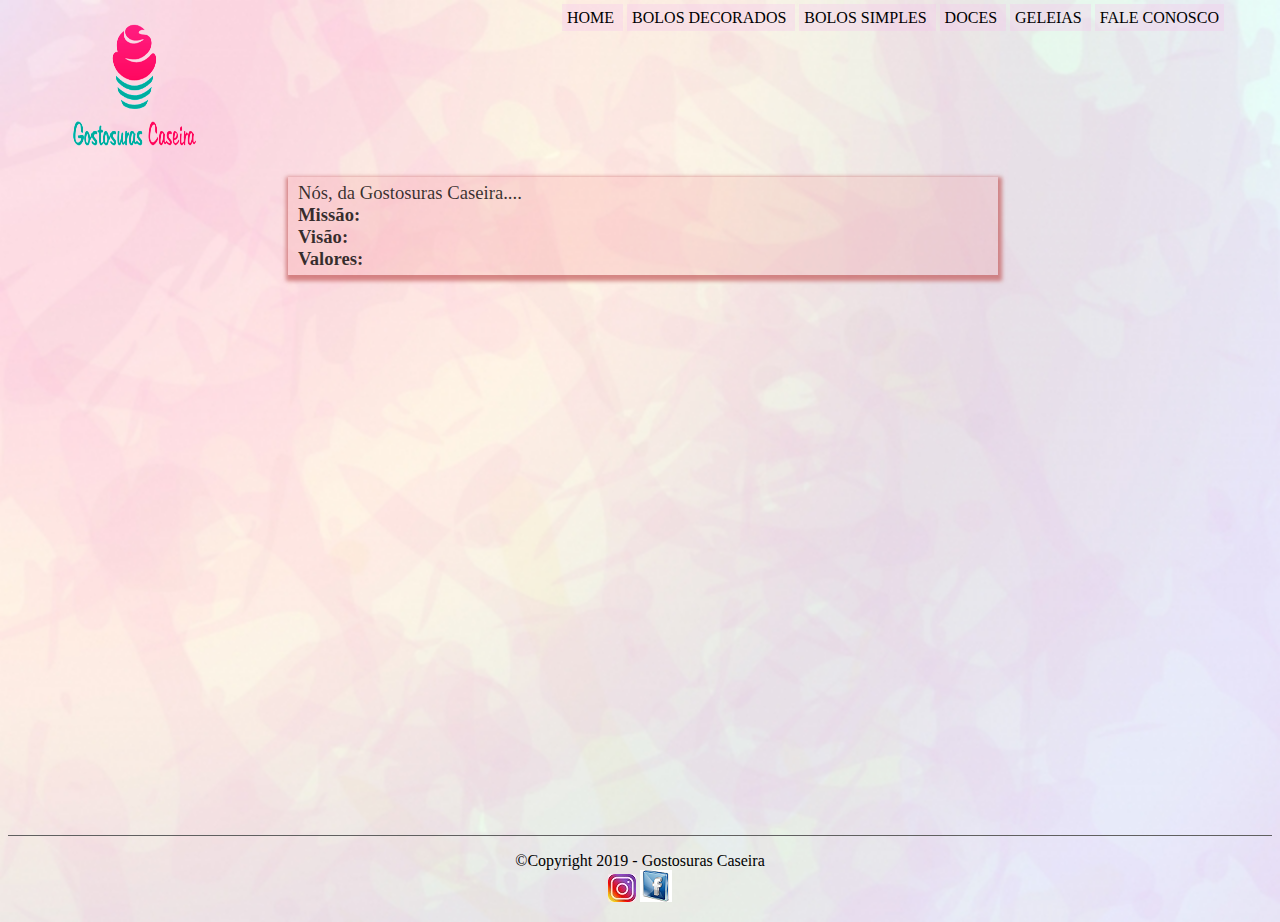
<file: index.html>
<!DOCTYPE html>
<html lang="pt-BR">

<head>
    <meta charset="UTF-8">
    <meta name="viewport" content="width=device-width, initial-scale=1.0">
    <meta http-equiv="X-UA-Compatible" content="ie=edge">
    <title>Gostosuras Caseira</title>
    <link rel="stylesheet" href="Design.css">
    <link rel="shortcut icon" href="logo.ico" type="image/x-icon" />
</head>

<script src="JS.js"></script>

<body>
    <div id="interface">
        <header id="cabecalho">
            <img src="Imagens/logo1 - edit.png" id="icone">
            <nav id="menu">
                <h1>Menu Principal</h1>
                <ul>
                    <li onmouseover="mudaFoto('Imagens/logo1 - edit.png')"
                        onmouseout="mudaFoto('Imagens/logo1 - edit.png')"><a href="index.html">Home</a>
                    </li>
                    <li onmouseover="mudaFoto('Imagens/bolo.png')" 
                        onmouseout="mudaFoto('Imagens/logo1 - edit.png')"><a href="bolos.html">Bolos Decorados</a>
                    </li>
                    <li onmouseover="mudaFoto('Imagens/bolo-simples.jpg')"
                        onmouseout="mudaFoto('Imagens/logo1 - edit.png')"><a href="bolosSimples.html">Bolos Simples</a>
                    </li>
                    <li onmouseover="mudaFoto('Imagens/doces.jpg')" 
                        onmouseout="mudaFoto('Imagens/logo1 - edit.png')"><a href="doces.html">Doces</a>
                    </li>
                    <li onmouseover="mudaFoto('Imagens/geleia-manga-maracuja.PNG')"
                        onmouseout="mudaFoto('Imagens/logo1 - edit.png')"><a href="geleias.html">Geleias</a>
                    </li>
                    <li onmouseover="mudaFoto('Imagens/contato.png')" 
                        onmouseout="mudaFoto('Imagens/logo1 - edit.png')"><a href="fale-conosco.html">Fale conosco</a>
                    </li>
                </ul>
            </nav>
        </header>
        <section>
            <article id="noticia-principal-index">
                Nós, da Gostosuras Caseira....<br/>
                <strong>Missão:</strong>  <br/>
                <strong>Visão:</strong>  <br/>
                <strong>Valores:</strong>  <br/>
            </article>
        </section>


        <footer id="rodape-index">
            <p></p>
            <p>&copy;Copyright 2019 - Gostosuras Caseira <br>
                <a href="https://www.instagram.com/gostosuras.caseira/" target="_blank"><img src="Imagens/insta.jpg"
                        id="icone"></a>
                <a href="https://www.facebook.com/gostosuras.caseira/" target="_blank"><img src="Imagens/facebook.png"
                        id="iconef"></a>
            </p>
        </footer>
    </div>
</body>

</html>
</file>
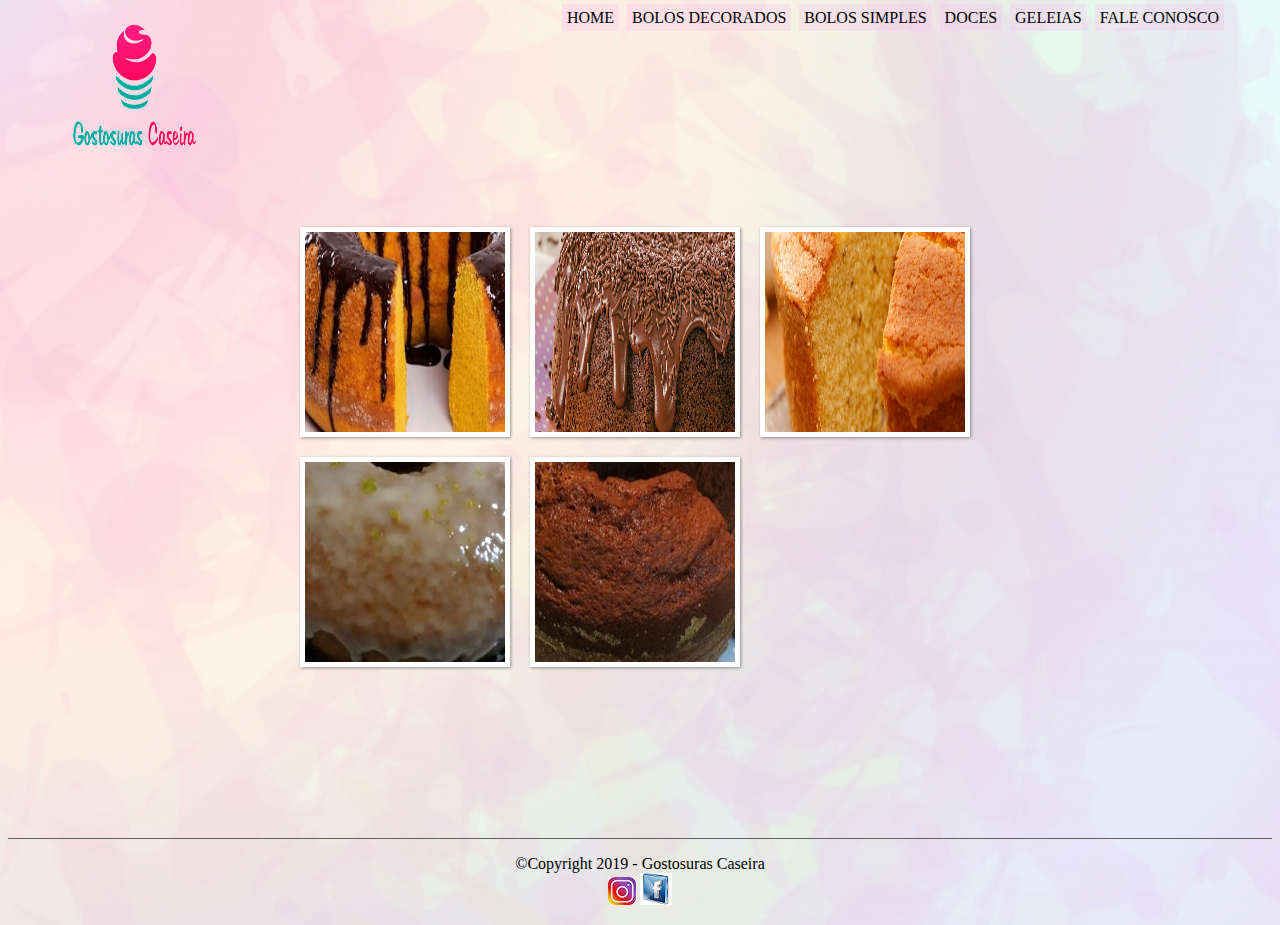
<file: bolosSimples.html>
<!DOCTYPE html>
<html lang="pt-BR">

<head>
    <meta charset="UTF-8">
    <meta name="viewport" content="width=device-width, initial-scale=1.0">
    <meta http-equiv="X-UA-Compatible" content="ie=edge">
    <title>Gostosuras Caseira</title>
    <link rel="stylesheet" href="Design.css">
    <link rel="shortcut icon" href="logo.ico" type="image/x-icon"/>
    <link rel="stylesheet" href="bolosseco.css">
</head>

<script src="JS.js"></script>

<body>
    <div id="interface">
        <header id="cabecalho">
            <img src="Imagens/logo1 - edit.png" id="icone">
            <nav id="menu">
                <h1>Menu Principal</h1>
                <ul>
                    <li onmouseover="mudaFoto('Imagens/logo1 - edit.png')"
                        onmouseout="mudaFoto('Imagens/logo1 - edit.png')"><a href="index.html">Home</a></li>
                    <li onmouseover="mudaFoto('Imagens/bolo.png')" onmouseout="mudaFoto('Imagens/logo1 - edit.png')"><a
                            href="bolos.html">Bolos Decorados</a></li>
                            <li onmouseover="mudaFoto('Imagens/bolo-simples.jpg')" onmouseout="mudaFoto('Imagens/logo1 - edit.png')"><a
                                href="bolosSimples.html">Bolos Simples</a></li>
                    <li onmouseover="mudaFoto('Imagens/doces.jpg')" onmouseout="mudaFoto('Imagens/logo1 - edit.png')"><a
                            href="doces.html">Doces</a></li>
                    <li onmouseover="mudaFoto('Imagens/geleia-manga-maracuja.PNG')" onmouseout="mudaFoto('Imagens/logo1 - edit.png')">
                        <a href="geleias.html">Geleias</a></li>
                    <li onmouseover="mudaFoto('Imagens/contato.png')" onmouseout="mudaFoto('Imagens/logo1 - edit.png')">
                        <a href="fale-conosco.html">Fale conosco</a></li>
                </ul>
            </nav>
        </header>

        <section>

                <article id="noticia-principal">
                       
                    <ul id="album-fotos">
                        <li id="foto01"><span>Bolo de Cenoura</span></li>
                        <li id="foto02"><span>Bolo Vulcão</span></li>
                        <li id="foto03"><span>Bolo de Fubá</span></li>
                        <li id="foto04"><span>Bolo de Laranja</span></li>
                        <li id="foto05"><span>Bolo de Chocolate</span></li>
                    </ul>
    
                </article>
            </section>

        <footer id="rodape">
            <p></p>
            <p>&copy;Copyright 2019 - Gostosuras Caseira <br>
            <a href="https://www.instagram.com/gostosuras.caseira/" target="_blank"><img src="Imagens/insta.jpg" id="icone"></a>
            <a href="https://www.facebook.com/gostosuras.caseira/" target="_blank"><img src="Imagens/facebook.png" id="iconef"></a>
            </p>
        </footer>
    </div>
</body>

</html>
</file>
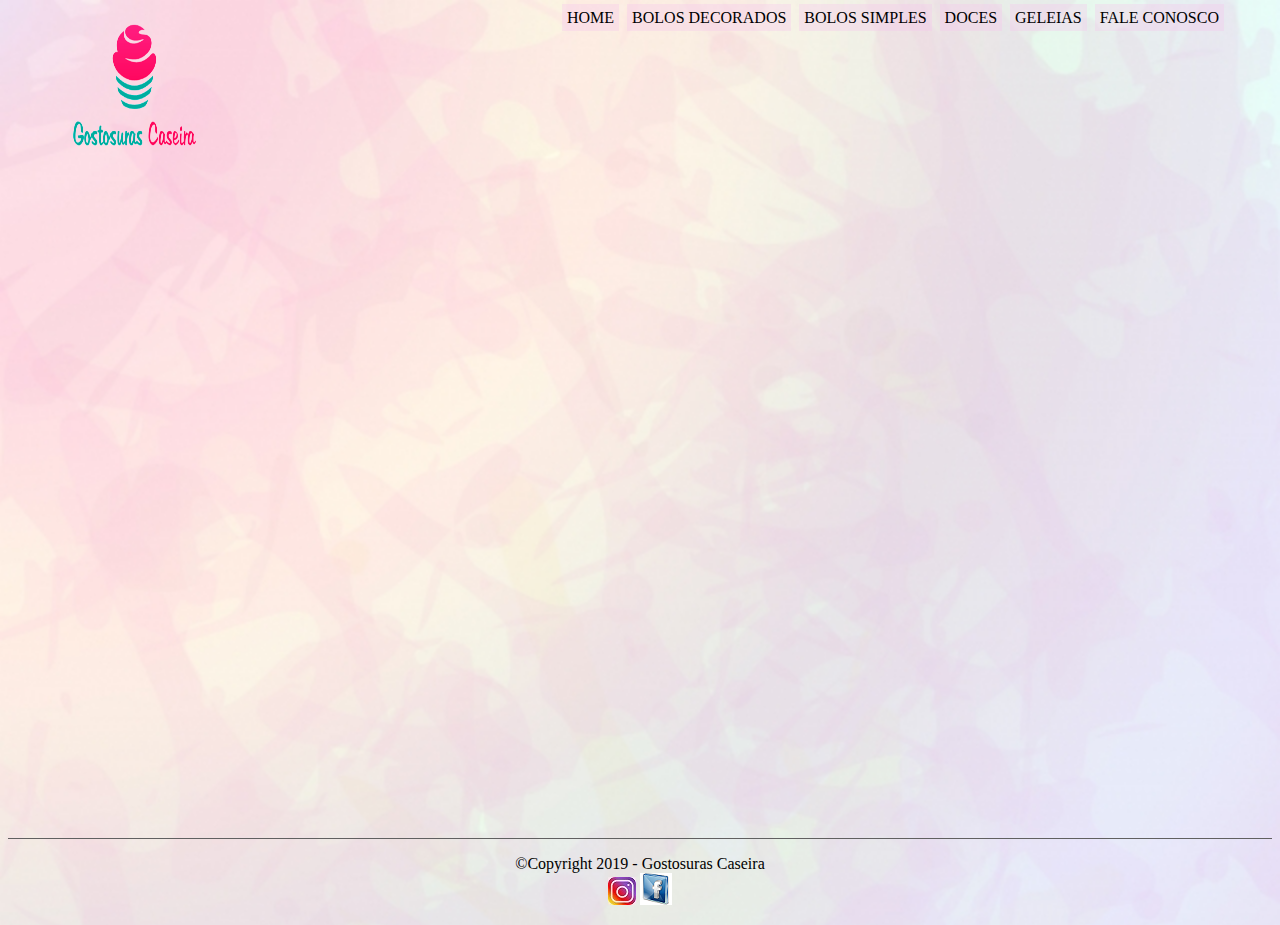
<file: doces.html>
<!DOCTYPE html>
<html lang="pt-BR">

<head>
    <meta charset="UTF-8">
    <meta name="viewport" content="width=device-width, initial-scale=1.0">
    <meta http-equiv="X-UA-Compatible" content="ie=edge">
    <title>Gostosuras Caseira</title>
    <link rel="stylesheet" href="Design.css">
    <link rel="shortcut icon" href="logo.ico" type="image/x-icon" />
</head>

<script src="JS.js"></script>

<body>
    <div id="interface">
        <header id="cabecalho">
            <img src="Imagens/logo1 - edit.png" id="icone">
            <nav id="menu">
                <h1>Menu Principal</h1>
                <ul>
                        <li onmouseover="mudaFoto('Imagens/logo1 - edit.png')"
                        onmouseout="mudaFoto('Imagens/logo1 - edit.png')"><a href="index.html">Home</a></li>
                    <li onmouseover="mudaFoto('Imagens/bolo.png')" onmouseout="mudaFoto('Imagens/logo1 - edit.png')"><a
                            href="bolos.html">Bolos Decorados</a></li>
                            <li onmouseover="mudaFoto('Imagens/bolo.png')" onmouseout="mudaFoto('Imagens/logo1 - edit.png')"><a
                                href="bolosSimples.html">Bolos Simples</a></li>
                    <li onmouseover="mudaFoto('Imagens/doces.jpg')" onmouseout="mudaFoto('Imagens/logo1 - edit.png')"><a
                            href="doces.html">Doces</a></li>
                    <li onmouseover="mudaFoto('Imagens/geleia-manga-maracuja.PNG')" onmouseout="mudaFoto('Imagens/logo1 - edit.png')">
                        <a href="geleias.html">Geleias</a></li>
                    <li onmouseover="mudaFoto('Imagens/contato.png')" onmouseout="mudaFoto('Imagens/logo1 - edit.png')">
                        <a href="fale-conosco.html">Fale conosco</a></li>
                </ul>
            </nav>
        </header>
        <footer id="rodape">
                <p></p>
                <p>&copy;Copyright 2019 - Gostosuras Caseira <br>
                <a href="https://www.instagram.com/gostosuras.caseira/" target="_blank"><img src="Imagens/insta.jpg" id="icone"></a>
                <a href="https://www.facebook.com/gostosuras.caseira/" target="_blank"><img src="Imagens/facebook.png" id="iconef"></a>
                </p>
            </footer>
    </div>
</body>
</file>
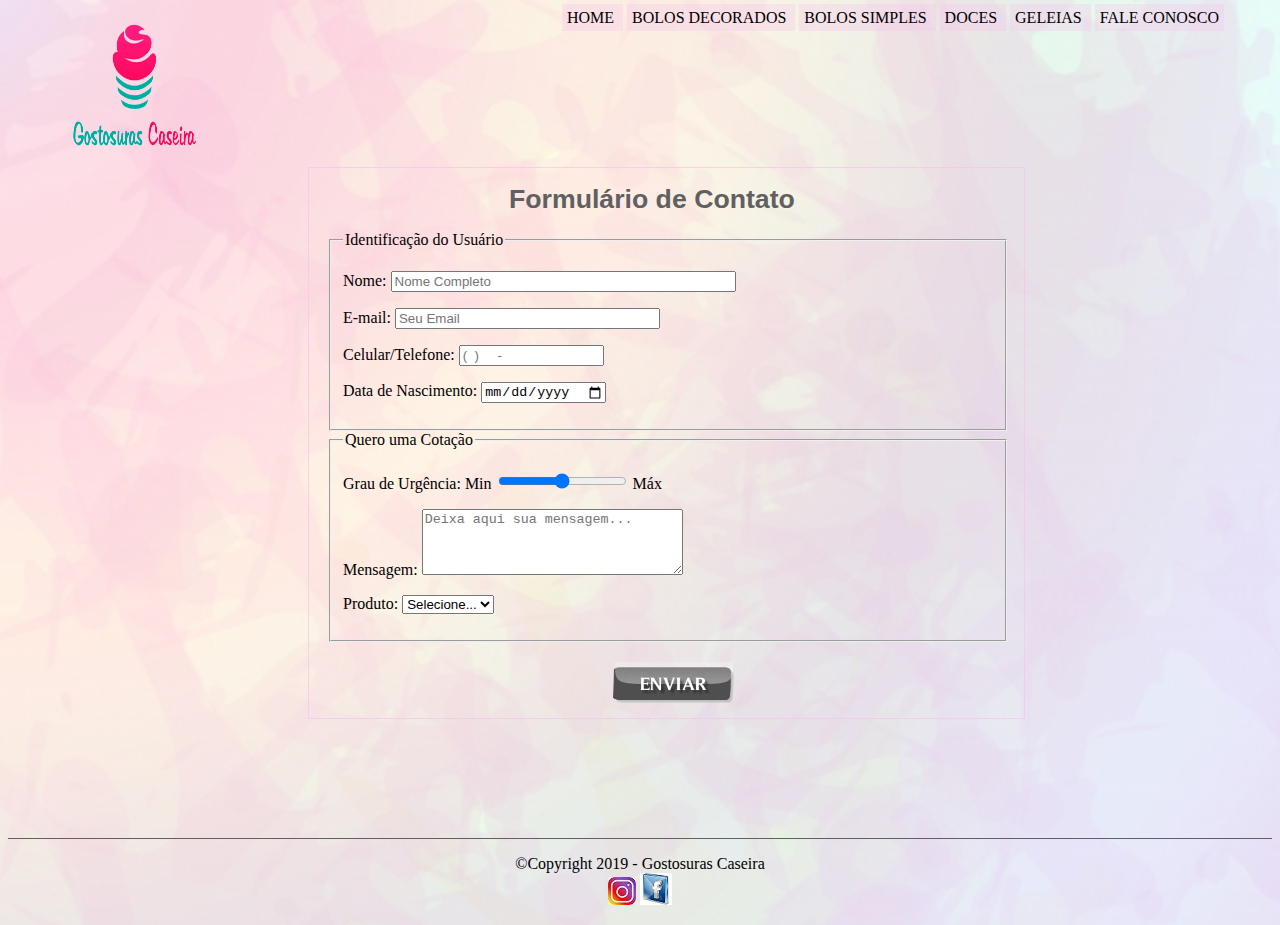
<file: fale-conosco.html>
<!DOCTYPE html>
<html lang="pt-BR">

<head>
    <meta charset="UTF-8">
    <meta name="viewport" content="width=device-width, initial-scale=1.0">
    <meta http-equiv="X-UA-Compatible" content="ie=edge">
    <title>Gostosuras Caseira</title>
    <link rel="stylesheet" href="Design.css">
    <link rel="shortcut icon" href="logo.ico" type="image/x-icon" />
</head>

<script src="JS.js"></script>

<body>
    <div id="interface">
        <header id="cabecalho">
            <img src="Imagens/logo1 - edit.png" id="icone">
            <nav id="menu">
                <h1>Menu Principal</h1>
                <ul>
                    <li onmouseover="mudaFoto('Imagens/logo1 - edit.png')"
                        onmouseout="mudaFoto('Imagens/logo1 - edit.png')"><a href="index.html">Home</a>
                    </li>
                    <li onmouseover="mudaFoto('Imagens/bolo.png')" 
                        onmouseout="mudaFoto('Imagens/logo1 - edit.png')"><a href="bolos.html">Bolos Decorados</a>
                    </li>
                    <li onmouseover="mudaFoto('Imagens/bolo.png')" 
                        onmouseout="mudaFoto('Imagens/logo1 - edit.png')"><a href="bolosSimples.html">Bolos Simples</a>
                    </li>
                    <li onmouseover="mudaFoto('Imagens/doces.jpg')" 
                        onmouseout="mudaFoto('Imagens/logo1 - edit.png')"><a href="doces.html">Doces</a>
                    </li>
                    <li onmouseover="mudaFoto('Imagens/geleia-manga-maracuja.PNG')"
                        onmouseout="mudaFoto('Imagens/logo1 - edit.png')"><a href="geleias.html">Geleias</a>
                    </li>
                    <li onmouseover="mudaFoto('Imagens/contato.png')" 
                        onmouseout="mudaFoto('Imagens/logo1 - edit.png')"><a href="fale-conosco.html">Fale conosco</a>
                    </li>
                </ul>
            </nav>
        </header>

        <form method="post" id="fContato" action="mailto:mathde12@gmail.com">

            <section id="corpo">

                <article id="noticia-principal">
                    <header id="cabecalho">
                        <hgroup id="ca">
                            <p> </p>
                            <h1>Formulário de Contato<br /></h1>
                            <p> </p>
                        </hgroup>
                    </header>

                    <form method="POST" id="fContato" action="" oninput="cal_total();">
                        <fieldset id="usuario">
                            <legend>Identificação do Usuário</legend>
                            <p><label for="cNome">Nome: </label><input type="text" name="tNome" id="cNome" size="40"
                                    maxlength="50" placeholder="Nome Completo"></p>
                            <p><label for="cEmail">E-mail: </label><input type="email" name="tEmail" id="cEmail"
                                    size="30" maxlength="40" placeholder="Seu Email"></p>
                            <p><label for="cTelefone">Celular/Telefone: </label><input type="telefone" name="tTelefone"
                                    id="cTelefone" size="15" maxlength="20" placeholder="(  )     -    "></p>
                            <p>Data de Nascimento: <input type="date" name="tData" id="cData"></p>

                        </fieldset>

                        <fieldset id="pedido">
                            <legend>Quero uma Cotação</legend>

                            <p><label for="cUrgencia">Grau de Urgência:</label>
                                Min <input type="range" name="tUrgencia" id="cUrgencia" min="0" max="10" step="1"> Máx
                            </p>
                            <p><label for="cMensagem">Mensagem:</label>
                                <textarea name="tMensagem" id="cMensagem" cols="30" rows="4"
                                    placeholder="Deixa aqui sua mensagem..."></textarea></p>

                            <p><label for="cProduto">Produto: </label><select name="tProduto" id="cEstado"> </p>
                            <option value="">Selecione...</option>
                            <option value="">Bolo</option>
                            <option value="">Doces</option>
                            <option value="">Geléias</option>
                            <option value="">Outros</option>
                            </select>
                        </fieldset>
                        <input type="image" name="tEnviar" id="botao" src="Imagens/botao-enviar.png">
                    </form>

                </article>
            </section>

            <footer id="rodape">
                <p></p>
                <p>&copy;Copyright 2019 - Gostosuras Caseira <br>
                    <a href="https://www.instagram.com/gostosuras.caseira/" target="_blank"><img 
                        src="Imagens/insta.jpg" id="icone"></a>
                    <a href="https://www.facebook.com/gostosuras.caseira/" target="_blank"><img
                            src="Imagens/facebook.png" id="iconef"></a>
                </p>
            </footer>
    </div>
</body>
</file>
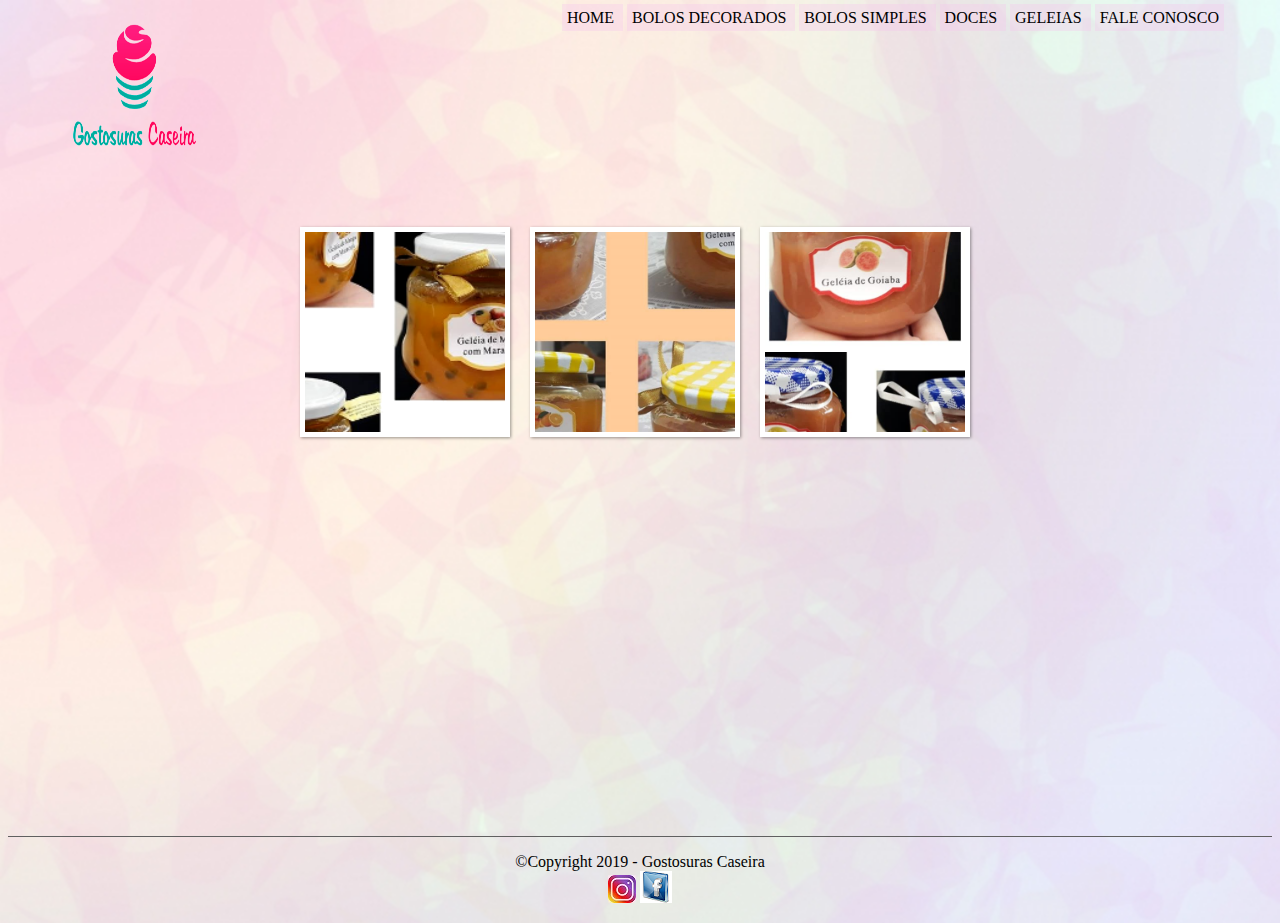
<file: geleias.html>
<!DOCTYPE html>
<html lang="pt-BR">

<head>
    <meta charset="UTF-8">
    <meta name="viewport" content="width=device-width, initial-scale=1.0">
    <meta http-equiv="X-UA-Compatible" content="ie=edge">
    <title>Gostosuras Caseira</title>
    <link rel="stylesheet" href="Design.css">
    <link rel="shortcut icon" href="logo.ico" type="image/x-icon" />
    <link rel="stylesheet" href="geleias.css">
</head>

<script src="JS.js"></script>

<body>
    <div id="interface">
        <header id="cabecalho">
            <img src="Imagens/logo1 - edit.png" id="icone">
            <nav id="menu">
                <h1>Menu Principal</h1>
                <ul>
                    <li onmouseover="mudaFoto('Imagens/logo1 - edit.png')"
                        onmouseout="mudaFoto('Imagens/logo1 - edit.png')"><a href="index.html">Home</a>
                    </li>
                    <li onmouseover="mudaFoto('Imagens/bolo.png')" 
                        onmouseout="mudaFoto('Imagens/logo1 - edit.png')"><a href="bolos.html">Bolos Decorados</a>
                    </li>
                    <li onmouseover="mudaFoto('Imagens/bolo-simples.jpg')"
                        onmouseout="mudaFoto('Imagens/logo1 - edit.png')"><a href="bolosSimples.html">Bolos Simples</a>
                    </li>
                    <li onmouseover="mudaFoto('Imagens/doces.jpg')" 
                        onmouseout="mudaFoto('Imagens/logo1 - edit.png')"><a href="doces.html">Doces</a>
                        </li>
                    <li onmouseover="mudaFoto('Imagens/geleia-manga-maracuja.PNG')"
                        onmouseout="mudaFoto('Imagens/logo1 - edit.png')"><a href="geleias.html">Geleias</a>
                    </li>
                    <li onmouseover="mudaFoto('Imagens/contato.png')" 
                        onmouseout="mudaFoto('Imagens/logo1 - edit.png')"><a href="fale-conosco.html">Fale conosco</a>
                    </li>
                </ul>
            </nav>
        </header>
        <section>
            <article id="noticia-principal">
                <ul id="album-fotos">
                    <li id="foto01"><span> Geléia de Manga com Maracujá</span></li>
                    <li id="foto02"><span> Geléia de Damasco com laranja</span></li>
                    <li id="foto03"><span> Geléia de Goiaba</span></li>
                </ul>
            </article>
        </section>

        <footer id="rodape2">
            <p></p>
            <p>&copy;Copyright 2019 - Gostosuras Caseira <br>
                <a href="https://www.instagram.com/gostosuras.caseira/" target="_blank"><img src="Imagens/insta.jpg"
                        id="icone"></a>
                <a href="https://www.facebook.com/gostosuras.caseira/" target="_blank"><img src="Imagens/facebook.png"
                        id="iconef"></a>
            </p>
        </footer>
    </div>
</body>
</file>
<file: Design.css>
header#cabecalho img#icone{
    position: static;
    width: 230px;
    height: 150px;
    margin-left: 10px;
    margin-top: 5px;
}

header#cabecalho h1{
    font-family: 'FonteLogo', sans-serif;
    font-size: 20pt;
    color: #606060;
    margin-bottom: 0px;
    margin-top: 0px;
    margin-left: 200px;
}

header#ca h3.pg{
    font-size: 13pt;
    color: #cecece;
    background: none;
    margin: 0px;
    margin-left: 200px;
}

input#botao{
    margin-left: 300px;
    margin-top: 20px;
}

section#corpo{
    display: block;
    width: 700px;
    height: 550px;
    float: left;
    border-right: 1px solid #f5c4eeb4;
    border-left: 1px solid #f5c4eeb4;
    border-top: 1px solid #f5c4eeb4;
    border-bottom: 1px solid #f5c4eeb4;
    padding-right: 15px;  
    margin-left: 300px;
}

body{
    background-image: url("Imagens/background.jpg");
    background-position: 0px 0px;
    background-size: cover;
    background-repeat: no-repeat;
}

nav#menu{
    display: block;
}

nav#menu ul{
    list-style: none; /*apaga os tópicos*/
    text-transform: uppercase;
    position: absolute;
    top: -7px;
    left: 520px;
}

nav#menu li{
    display: inline; /*Coloca tudo em uma linha só*/
    background: #f5c4ee54;;
    padding: 5px;
    margin: 2px;
    transition: background-color 1s;
}

/*Escurece para a cor escolhida qd o mouse passa*/
nav#menu li:hover{
    background-color: #f5c4eeb4;
}

nav#menu h1{
    display: none;
}

nav#menu a{
    color: black;
    text-decoration: none;
}

nav#menu a:hover{
    color: white;
}

footer#rodape{
    clear: both;
    border-top: 1px solid #606060;
    margin-top: 671px;
}

footer#rodape p{
    text-align: center;
}

footer#rodape p.icone {
    width: 1px;
    height: 1px;
}

footer#rodape p.iconef {
    width: 3px;
    height: 8px;
    margin-top: -50px;
}

footer#rodape-index{
    clear: both;
    border-top: 1px solid #606060;
    margin-top: 560px;
}

footer#rodape-index p{
    text-align: center;
}

footer#rodape-index p.icone {
    width: 1px;
    height: 1px;
}

footer#rodape-index p.iconef {
    width: 3px;
    height: 8px;
    margin-top: -50px;
}

article#noticia-principal-index {
    font-size: 14pt;
    color: #000000c7;
    background: #f181812d;
    padding: 5px 0px 5px 10px;
    margin: 10px 0px 10px 0px;
    margin-left: 280px;
    display: block;
    width: 700px;
    box-shadow: 1px 3px 4px 3px rgba(196, 93, 93, 0.719);
}

fieldset{
    margin-left: 20px;
}
</file>
<file: bolosseco.css>
ul#album-fotos{
    width: 700px;
    margin: 0 auto;
    padding: 50px;
    overflow: hidden;
    list-style: none;
    margin-bottom: -560px;
}

ul#album-fotos li{
    float: left;
    width: 200px;
    height: 200px;
    margin: 10px;
    border: 5px solid white;
    background: white;
    box-shadow: 1px 1px 3px rgba(0, 0, 0, .4);
    -webkit-transition: all 0.3s ease-in;
}

ul#album-fotos li span{
    opacity: 0;
    color: white;
    text-shadow: 1px 1px 1px black;
    background: rgba(0, 0, 0, .3);
    font-size: 9pt;
    line-height: 370px;
    padding: 5px;
}

ul#album-fotos li:hover{
    -webkit-transform: scale(1.5)
}

ul#album-fotos li:hover span{
    opacity: 1;
}

ul#album-fotos li#foto01{
    background: url('Imagens/bolo\ cenoura.jpg') no-repeat;
    background-position: 50% 50%;
    background-size: 400px 400px;
    background-color: white;
}

ul#album-fotos li#foto01:hover{
    background-position: 0px 0px;
    background-size: 200px 200px;
}

ul#album-fotos li#foto02{
    background: url('Imagens/bolo-vulcão-.jpg') no-repeat;
    background-position: 50% 50%;
    background-size: 400px 400px;
    background-color: white;
}

ul#album-fotos li#foto02:hover{
    background-position: 0px 0px;
    background-size: 200px 200px;
}

ul#album-fotos li#foto03{
    background: url('Imagens/Bolo-de-fubá.jpg') no-repeat;
    background-position: 50% 50%;
    background-size: 400px 400px;
    background-color: white;
}

ul#album-fotos li#foto03:hover{
    background-position: 0px 0px;
    background-size: 200px 200px;
}

ul#album-fotos li#foto04{
    background: url('Imagens/bolo\ limão.jpg') no-repeat;
    background-position: 50% 50%;
    background-size: 400px 400px;
    background-color: white;
}

ul#album-fotos li#foto04:hover{
    background-position: 0px 0px;
    background-size: 200px 200px;
}

ul#album-fotos li#foto05{
    background: url('Imagens/bolo-chocolate.jpg') no-repeat;
    background-position: 50% 50%;
    background-size: 400px 400px;
    background-color: white;
}

ul#album-fotos li#foto05:hover{
    background-position: 0px 0px;
    background-size: 200px 200px;
}
</file>
<file: geleias.css>
ul#album-fotos{
    width: 700px;
    margin: 0 auto;
    padding: 50px;
    overflow: hidden;
    list-style: none;
    margin-bottom: -560px;
}

ul#album-fotos li{
    float: left;
    width: 200px;
    height: 200px;
    margin: 10px;
    border: 5px solid white;
    background: white;
    box-shadow: 1px 1px 3px rgba(0, 0, 0, .4);
    -webkit-transition: all 0.3s ease-in;
}

ul#album-fotos li span{
    opacity: 0;
    color: white;
    text-shadow: 1px 1px 1px black;
    background: rgba(0, 0, 0, .3);
    font-size: 9pt;
    line-height: 370px;
    padding: 5px;
}

ul#album-fotos li:hover{
    -webkit-transform: scale(1.5)
}

ul#album-fotos li:hover span{
    opacity: 1;
}

ul#album-fotos li#foto01{
    background: url('Imagens/geleia-manga-maracuja.PNG') no-repeat;
    background-position: 50% 50%;
    background-size: 400px 400px;
    background-color: white;
}

ul#album-fotos li#foto01:hover{
    background-position: 0px 0px;
    background-size: 200px 200px;
}

ul#album-fotos li#foto02{
    background: url('Imagens/geleia-damasco-laranja.jpg') no-repeat;
    background-position: 50% 50%;
    background-size: 400px 400px;
    background-color: white;
}

ul#album-fotos li#foto02:hover{
    background-position: 0px 0px;
    background-size: 200px 200px;
}

ul#album-fotos li#foto03{
    background: url('Imagens/geleia-goiaba.jpg') no-repeat;
    background-position: 50% 50%;
    background-size: 400px 400px;
    background-color: white;
}

ul#album-fotos li#foto03:hover{
    background-position: 0px 0px;
    background-size: 200px 200px;
}

footer#rodape2{
    clear: both;
    border-top: 1px solid #606060;
    margin-top: 899px;
}

footer#rodape2 p{
    text-align: center;
}

footer#rodape2 p.icone {
    width: 1px;
    height: 1px;
}

footer#rodape2 p.iconef {
    width: 1px;
    height: 1px;
    background-color: aqua;
}
</file>
